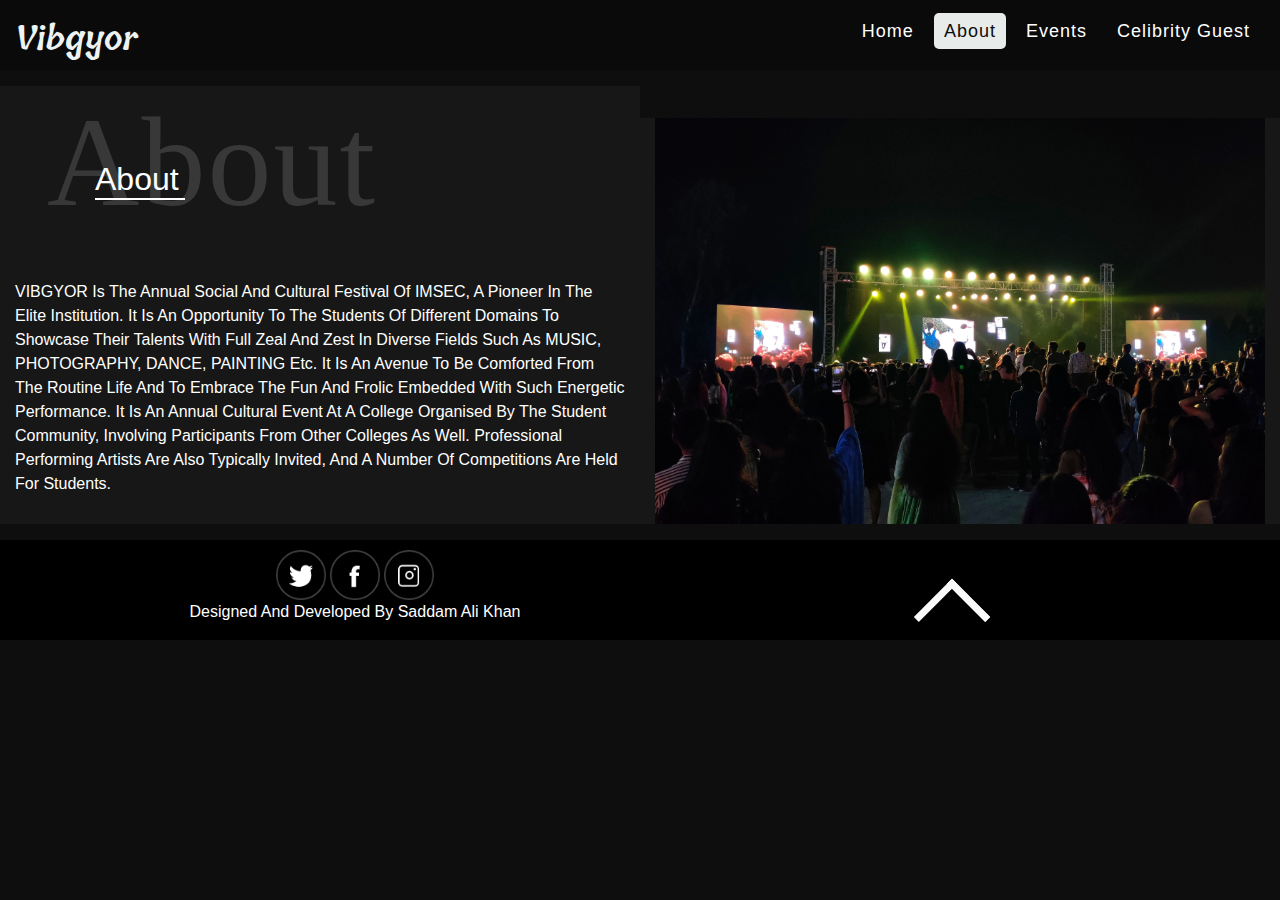
<file: about.html>
<!DOCTYPE html>
<html lang="en">

<head>
    <meta charset="UTF-8">
    <meta http-equiv="X-UA-Compatible" content="IE=edge">
    <meta name="viewport" content="width=device-width, initial-scale=1.0">
    <title>about</title>
    <link rel="stylesheet" href="./css/bootstrap.css">

    <link rel="stylesheet" href="vibgyor.css">
    <link rel="preconnect" href="https://fonts.gstatic.com">
    <link href="https://fonts.googleapis.com/css2?family=Great+Vibes&display=swap" rel="stylesheet">
    <link rel="preconnect" href="https://fonts.gstatic.com">
    <link href="https://fonts.googleapis.com/css2?family=Tillana:wght@600&display=swap" rel="stylesheet">
    <link rel="stylesheet" href="https://stackpath.bootstrapcdn.com/font-awesome/4.7.0/css/font-awesome.min.css"
        integrity="sha384-wvfXpqpZZVQGK6TAh5PVlGOfQNHSoD2xbE+QkPxCAFlNEevoEH3Sl0sibVcOQVnN" crossorigin="anonymous">
    
    <style>
        nav {
            background: #0a0a0a !important;
            color: rgb(5, 5, 5);
        }

        nav ul li a {
            color: white;
            font-size: 18px;
            letter-spacing: 1px;
            font-weight: 500;
            /* background-color: white; */
            padding: 8px 10px;
            border-radius: 5px;

        }

        nav ul li a:hover,
        nav ul li a.active {

            background-color: #e7ebea;
            color: rgb(14, 13, 13);
            transition: .7s;
            text-decoration: none;
        }

        nav .logo {
            font-size: 33px;
            color: #edf3f2 !important;
            font-weight: 600;
            font-family: 'Tillana', cursive;
        }
        @media (max-width: 900px) {
  nav ul {
    position: fixed;
    top: 64px;
    left: -100%;
    background: rgb(34, 33, 33);
    height: 100vh;
    width: 100%;
    display: block;
    text-align: center;
    transition: all 0.3s ease;
    z-index: 10;
  }

  .logo {
    padding-left: 0px;
    margin-left: -25px;
  }

  #click:checked ~ ul {
    left: 0;
  }
  nav ul li {
    margin: 30px 0px;
  }
  nav ul li a {
    font-size: 21px;
    display: block;
  }
  nav ul li a:hover,
  nav ul li a.active {
    background: none;
    color: orange;
    transition: 0.7s;
  }
  .name {
    width: 100% !important;
    padding: 8px 0 8px 40px;
    margin: 10px 0px;
  }
  .lock {
    padding-top: 18px !important;
  }
}
    </style>




</head>

<body>
    <section id="top2">

    </section>
    


        <nav>
            <div class="logo">
               vibgyor
            </div>
            <input type="checkbox" id="click">
            <label for="click" class="menu-btn">&#9776</label>
            <ul class="menu">
                <li><a href="vibgyor.html">home</a></li>
                <li><a href="about.html" class="active">about</a></li>
                <!-- <li><a href="team.html">team</a></li> -->

                <li><a href="event1.html">Events</a></li>
                <li><a href="timeline.html">celibrity guest</a></li>
            </ul>
        </nav>
        <section id="about">
            
            <div class="container-fluid">
                <div class="row ">
                    
                    
                    <div class="col-md-6 mt-md-3 mb-md-3 about-second">
                        <h1>about</h1>
                        <h2>about</h2>
                        <p>VIBGYOR is the annual social and cultural festival of IMSEC, a pioneer in the elite institution. It is an opportunity to the students of different domains to showcase their talents with full zeal and zest in diverse fields such as MUSIC, PHOTOGRAPHY, DANCE, PAINTING etc.

                            It is an avenue to be comforted from the routine life and to embrace the fun and frolic embedded with such energetic performance. It is an annual cultural event at a college organised by the student community, involving participants from other colleges as well. Professional performing artists are also typically invited, and a number of competitions are held for students.</p>
                    </div>
                    <div class="col-md-6 mt-5 mb-md-3 about-photo">
                        <img src="./images/about.jpeg" alt="">
                    </div>
                </div>   
            </div>     
        </section>
       
        <section id="footer">
            <div class="container">
                <div class="row">
                    <div class="col-md-6  footer1 ">
        
                        <div class="social">
                            <span>
                                <a href="https://twitter.com/Saddamk42605178"><img src="./images/tw.png" alt="" srcset=""></a>
                            </span>
                            <span>
                                <a href="https://www.facebook.com/profile.php?id=100040552720381"><img src="./images/fb.png" alt="" srcset=""></a>
                            </span>
                            <span>
                                <a href="https://www.instagram.com/saddu_06/"><img src="./images/ig.png" alt="" srcset=""></a>
                            </span>
                        </div>
                        <p>Designed and Developed by Saddam ali khan</p>
                    </div>
                    <div class="col-md-6 footer1">
                        <a href="#top2">
        
                            <div class="arrow">
                                
                            </div>
                        </a>
                        
                    </div>
                    
        
                </div>
            </div>
        
        
        </section>
         
</html>
</file>
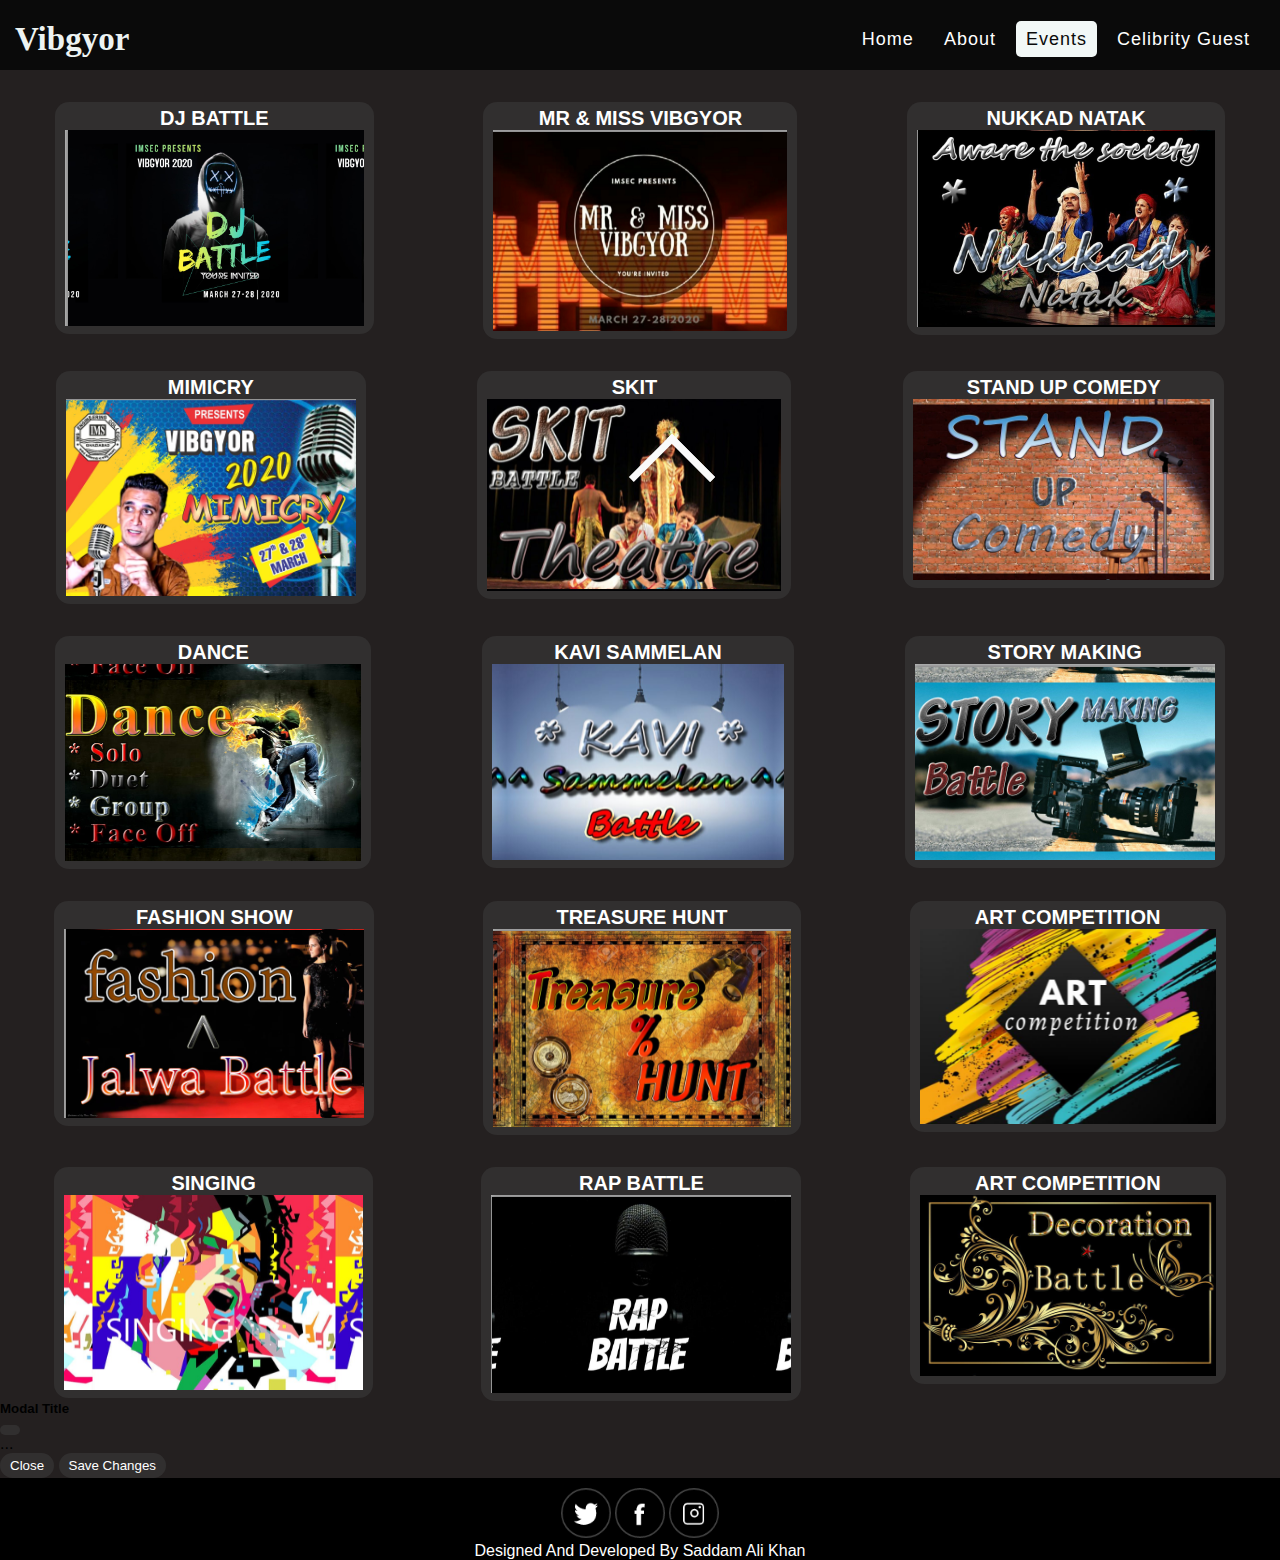
<file: event1.html>
<!DOCTYPE html>
<html lang="en">
<head>
  <meta charset="UTF-8">
  <meta http-equiv="X-UA-Compatible" content="IE=edge">
  <meta name="viewport" content="width=device-width, initial-scale=1.0">
  <title>Document</title>
<link href="https://cdn.jsdelivr.net/npm/bootstrap@5.1.1/dist/css/bootstrap.min.css" rel="stylesheet" integrity="sha384-F3w7mX95PdgyTmZZMECAngseQB83DfGTowi0iMjiWaeVhAn4FJkqJByhZMI3AhiU" crossorigin="anonymous">
<link rel="stylesheet" href="vibgyor.css">
</head>
<style>
  *{
    padding: 0;
    margin: 0;
  }
  body{
    background-color: rgb(36, 32, 32);
  }
  .container2{
    display: flex;
    flex-direction: row;
    justify-content: space-around;
    margin-top: 2rem;
  }
  button{
    background-color: rgb(49, 47, 47);
    border: none ;
    color: white;
    padding:5px 10px;
    border-radius: 14px;
  }
  button:hover{
    background-color: rgb(224, 216, 216);
    color: black !important;
   


    

  }
  @media (max-width: 720px) {
    .container2{
      flex-direction: column;
      justify-content: space-around;
      /* margin: 15px; */
      align-items: center;
    }
    .item-container{
      margin-top: 15px;
    }
    .item-container img{
      width: 100%;
    }
    
    nav ul li a:hover,
  nav ul li a.active {
    background: none;
    color: orange;
    transition: 0.7s;
  }
  

  }
  nav {
            background: #0a0a0a !important;
            color: rgb(5, 5, 5);
        }

        nav ul li a {
            color: white;
            font-size: 18px;
            letter-spacing: 1px;
            font-weight: 500;
            /* background-color: white; */
            padding: 8px 10px;
            border-radius: 5px;
            text-decoration: none;

        }


        nav .logo {
            font-size: 33px;
            color: #edf3f2 !important;
            font-weight: 600;
            font-family: 'Tillana', cursive;
        }
 
</style>
<body>
  <section id="top">

  </section>
  <nav >
    <div class="logo">
       vibgyor
    </div>
    <input type="checkbox" id="click">
    <label for="click" class="menu-btn">&#9776</label>
    <ul class="menu">
        <li><a href="vibgyor.html">home</a></li>
        <li><a href="about.html">about </a></li>
        <!-- <li><a href="team.html">team</a></li> -->

        <li><a href="event1.html" class="active">Events</a></li>
        <li><a href="timeline.html">celibrity guest</a></li>
    </ul>
</nav>
<div class="container">
  <div class="container2">
    <div class="item-container">
      <button type="button"  data-bs-toggle="modal" data-bs-target="#exampleModal">
        <h2> DJ BATTLE</h2>
        <img src="./images/Screenshot (87).png" alt="" srcset="">
 
      </button>
    </div>
    <div class="item-container">
      <button type="button"  data-bs-toggle="modal" data-bs-target="#exampleModal">
        <h2>MR & MISS VIBGYOR</h2>
        <img src="./images/Screenshot (89).png" style="width: 100%;" alt="">
 
      </button>
    </div>
    <div class="item-container">
      <button type="button"  data-bs-toggle="modal" data-bs-target="#exampleModal">
        <h2>NUKKAD NATAK</h2>
        <img src="./images/Screenshot (90).png" style="width: 100%;" alt="">
 
      </button>
    </div>
   
  </div>
  
  <div class="container2">
    <div class="item-container">
      <button type="button"  data-bs-toggle="modal" data-bs-target="#exampleModal">
        <h2> MIMICRY</h2>
        <img src="./images/Screenshot (91).png" alt="" srcset="">
 
      </button>
    </div>
    <div class="item-container">
      <button type="button"  data-bs-toggle="modal" data-bs-target="#exampleModal">
        <h2> SKIT</h2>
        <img src="./images/Screenshot (92).png" alt="" srcset="">
 
      </button>
    </div>
    <div class="item-container">
      <button type="button"  data-bs-toggle="modal" data-bs-target="#exampleModal">
        <h2>STAND UP COMEDY</h2>
        <img src="./images/Screenshot (93).png" style="width: 100%;" alt="">
 
      </button>
    </div>
   
  </div>
  <div class="container2">
    <div class="item-container">
      <button type="button"  data-bs-toggle="modal" data-bs-target="#exampleModal">
        <h2> DANCE</h2>
        <img src="./images/Screenshot (94).png" alt="" srcset="">
 
      </button>
    </div>
    <div class="item-container">
      <button type="button"  data-bs-toggle="modal" data-bs-target="#exampleModal">
        <h2>KAVI SAMMELAN</h2>
        <img src="./images/Screenshot (95).png" alt="" srcset="">
 
      </button>
    </div>
    <div class="item-container">
      <button type="button"  data-bs-toggle="modal" data-bs-target="#exampleModal">
        <h2> STORY MAKING
        </h2>
        <img src="./images/Screenshot (96).png" style="width: 100%;" alt="">
 
      </button>
    </div>
   
  </div>
  <div class="container2">
    <div class="item-container">
      <button type="button"  data-bs-toggle="modal" data-bs-target="#exampleModal">
        <h2> FASHION SHOW</h2>
        <img src="./images/Screenshot (97).png" alt="" srcset="">
 
      </button>
    </div>
    <div class="item-container">
      <button type="button"  data-bs-toggle="modal" data-bs-target="#exampleModal">
        <h2>TREASURE HUNT</h2>
        <img src="./images/Screenshot (98).png" alt="" srcset="">
 
      </button>
    </div>
    <div class="item-container">
      <button type="button"  data-bs-toggle="modal" data-bs-target="#exampleModal">
        <h2> ART COMPETITION
        </h2>
        <img src="./images/Screenshot (99).png" style="width: 100%;" alt="">
 
      </button>
    </div>
   
  </div>
  
  <div class="container2">
    <div class="item-container">
      <button type="button"  data-bs-toggle="modal" data-bs-target="#exampleModal">
        <h2> SINGING</h2>
        <img src="./images/Screenshot (100).png" alt="" srcset="">
 
      </button>
    </div>
    <div class="item-container">
      <button type="button"  data-bs-toggle="modal" data-bs-target="#exampleModal">
        <h2>RAP BATTLE</h2>
        <img src="./images/Screenshot (101).png" alt="" srcset="">
 
      </button>
    </div>
    <div class="item-container">
      <button type="button"  data-bs-toggle="modal" data-bs-target="#exampleModal">
        <h2> ART COMPETITION
        </h2>
        <img src="./images/Screenshot (102).png" style="width: 100%;" alt="">
 
      </button>
    </div>
   
  </div>
  
</div>


<!-- Modal -->
<div class="modal fade" id="exampleModal" tabindex="-1" aria-labelledby="exampleModalLabel" aria-hidden="true">
  <div class="modal-dialog">
    <div class="modal-content">
      <div class="modal-header">
        <h5 class="modal-title" id="exampleModalLabel">Modal title</h5>
        <button type="button" class="btn-close" data-bs-dismiss="modal" aria-label="Close"></button>
      </div>
      <div class="modal-body">
        ...
      </div>
      <div class="modal-footer">
        <button type="button" class="btn btn-secondary" data-bs-dismiss="modal">Close</button>
        <button type="button" class="btn btn-primary">Save changes</button>
      </div>
    </div>
  </div>
</div>

<section id="footer">
  <div class="container">
      <div class="row">
          <div class="col-md-6  footer1 ">

              <div class="social">
                  <span>
                      <a href="https://twitter.com/Saddamk42605178"><img src="./images/tw.png" alt="" srcset=""></a>
                  </span>
                  <span>
                      <a href="https://www.facebook.com/profile.php?id=100040552720381"><img src="./images/fb.png" alt="" srcset=""></a>
                  </span>
                  <span>
                      <a href="https://www.instagram.com/saddu_06/"><img src="./images/ig.png" alt="" srcset=""></a>
                  </span>
              </div>
              <p>Designed and Developed by Saddam ali khan</p>
          </div>
          <div class="col-md-6 footer1">
              <a href="#top">

                  <div class="arrow">
                      
                  </div>
              </a>
              
          </div>
          

      </div>
  </div>


</section>

  
</body>
<script src="https://cdn.jsdelivr.net/npm/bootstrap@5.1.1/dist/js/bootstrap.bundle.min.js" integrity="sha384-/bQdsTh/da6pkI1MST/rWKFNjaCP5gBSY4sEBT38Q/9RBh9AH40zEOg7Hlq2THRZ" crossorigin="anonymous"></script>
</html>
</file>
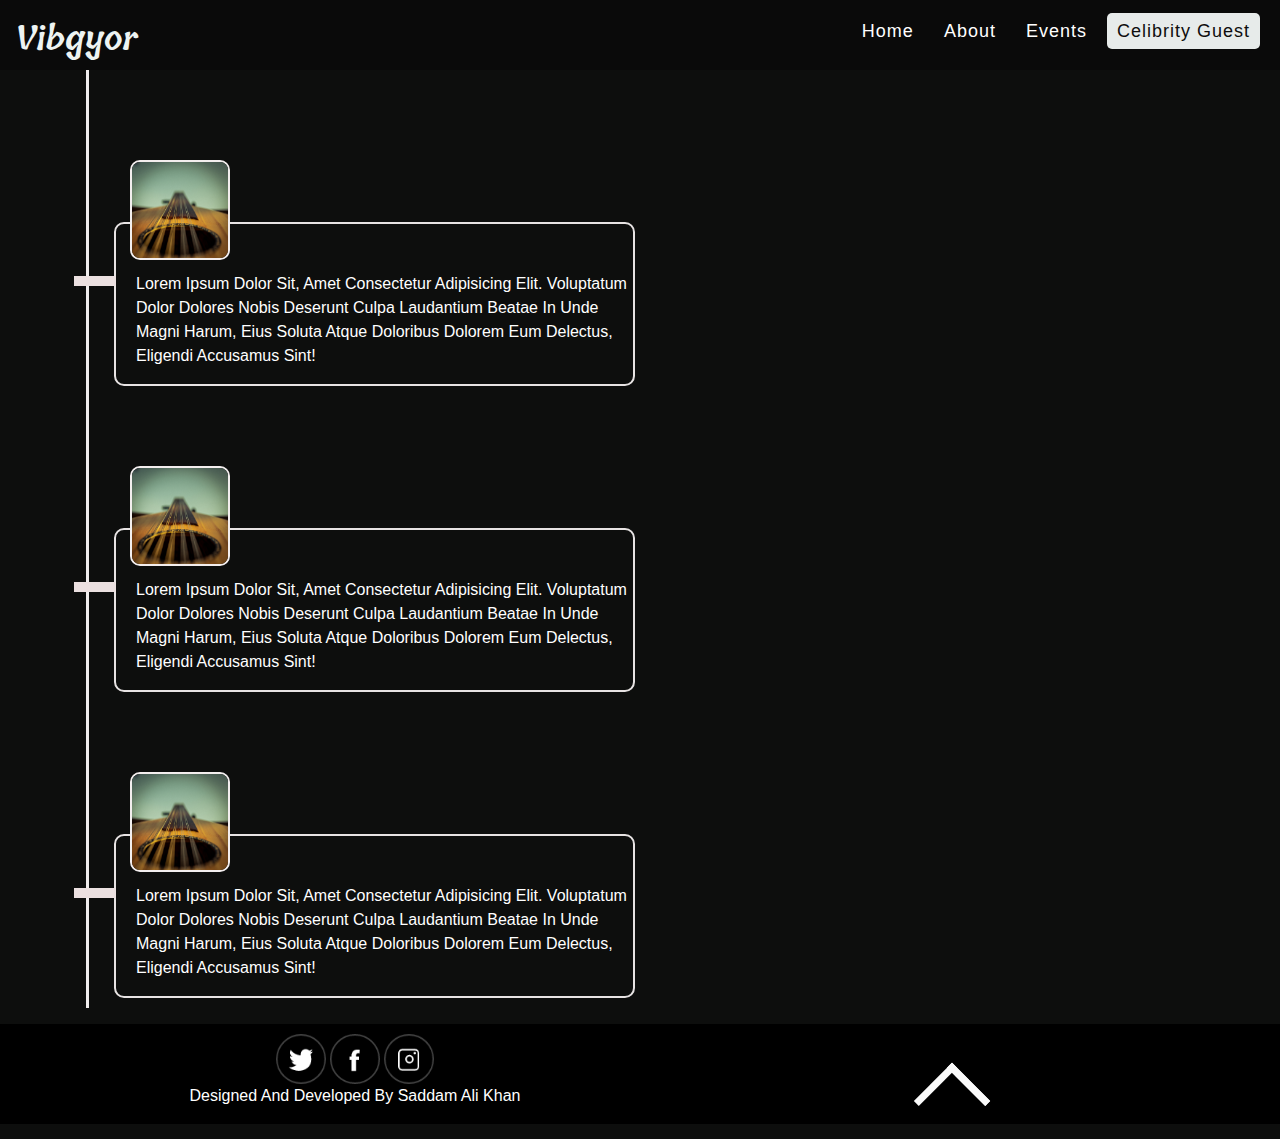
<file: timeline.html>
<!DOCTYPE html>
<html lang="en">
  <head>
    <meta charset="UTF-8" />
    <meta http-equiv="X-UA-Compatible" content="IE=edge" />
    <meta name="viewport" content="width=device-width, initial-scale=1.0" />
    <link rel="stylesheet" href="./css/bootstrap.css">
    
    <link rel="stylesheet" href="vibgyor.css">
    <!-- <link rel="stylesheet" href="navigation.css"> -->
    <link rel="preconnect" href="https://fonts.gstatic.com">
    <link href="https://fonts.googleapis.com/css2?family=Great+Vibes&display=swap" rel="stylesheet">
    <link rel="preconnect" href="https://fonts.gstatic.com">
    <link href="https://fonts.googleapis.com/css2?family=Tillana:wght@600&display=swap" rel="stylesheet">
    <link rel="stylesheet" href="https://stackpath.bootstrapcdn.com/font-awesome/4.7.0/css/font-awesome.min.css" integrity="sha384-wvfXpqpZZVQGK6TAh5PVlGOfQNHSoD2xbE+QkPxCAFlNEevoEH3Sl0sibVcOQVnN" crossorigin="anonymous">
    <!-- <link rel="stylesheet" href="path/to/font-awesome/css/font-awesome.min.css"> -->

    
    
    <!-- <link rel="stylesheet" href="./css/bootstrap.css"> -->
    <title>vibgyor</title>
  </head>
  <style>
     

        
     
        

    nav {
            background: #0a0a0a !important;
            color: rgb(5, 5, 5);
        }

        nav ul li a {
            color: white;
            font-size: 18px;
            letter-spacing: 1px;
            font-weight: 500;
            /* background-color: white; */
            padding: 8px 10px;
            border-radius: 5px;

        }

        nav ul li a:hover,
        nav ul li a.active {

            background-color: #e7ebea;
            color: rgb(14, 13, 13);
            transition: .7s;
            text-decoration: none;
        }

        nav .logo {
            font-size: 33px;
            color: #edf3f2 !important;
            font-weight: 600;
            font-family: 'Tillana', cursive;
        }
      .image img{
          width: 100px;
          height: 100px;
          position: relative;
          top: 5rem;
          left: 1rem;
          border-radius: 10%;
          border: 2px solid rgb(243, 238, 238);
          padding: 0;
          
      }
      .arrow2{
        width: 2.6rem;        height: 10px;
        /* padding: 10px; */
        background-color: rgb(235, 224, 224);
     
        position: relative;
        top: 4rem;
        left: -2.5rem;
        color: rgb(233, 227, 227);
        
      }
      .text{
          border: 2px solid rgb(231, 227, 227);
          padding-top: 3rem;
          padding-left: 20px;
          border-radius: 10px;
      

      }
      ul li {
          list-style: none;
      }
      .lborder{
        border-left: 3px solid rgb(240, 237, 237);
        padding: 10px;
        margin-left: 1rem;
      }
      @media (max-width: 720px) {
        nav ul li a:hover,
      nav ul li a.active {
         background: none;
           color: orange;
       transition: 0.7s;
  }
}
  
    
        
    
      

  </style>
  <body>
    <nav id="homebar">
      <div class="logo">
          vibgyor
      </div>
      <input type="checkbox" id="click">
      <label for="click" class="menu-btn">&#9776</label>
      <ul class="menu">
          <li><a href="vibgyor.html">home</a></li>
          <li><a href="about.html">about </a></li>
          <!-- <li><a href="team.html">team</a></li> -->
  
          <li><a href="event1.html">Events</a></li>
          <li><a href="timeline.html" class="active">celibrity guest</a></li>
      </ul>
  </nav>
    <section >
      <div class="container">
        <div class="row">
            <ul class="lborder">
                <li>
                
                    
                <div class="col-md-6  image">
                    <img src="guitar.jpg" alt="" srcset="" />
                    <div class="arrow2"></div>
                    <div class="text">
        
                        <p>
                          Lorem ipsum dolor sit, amet consectetur adipisicing elit.
                          Voluptatum dolor dolores nobis deserunt culpa laudantium beatae in
                          unde magni harum, eius soluta atque doloribus dolorem eum
                          delectus, eligendi accusamus sint!
                        </p>
                    </div>
                  </div>
                </li>
                <li>
                    
                <div class="col-md-6  image">
                    <img src="guitar.jpg" alt="" srcset="" />
                    <div class="arrow2"></div>

                    <div class="text">
        
                        <p>
                          Lorem ipsum dolor sit, amet consectetur adipisicing elit.
                          Voluptatum dolor dolores nobis deserunt culpa laudantium beatae in
                          unde magni harum, eius soluta atque doloribus dolorem eum
                          delectus, eligendi accusamus sint!
                        </p>
                    </div>
                  </div>
                </li>
                <li>
                    
                <div class="col-md-6  image">
                    <img src="guitar.jpg" alt="" srcset="" />
                    <div class="arrow2"><a href=""></a></div>

                    <div class="text">
        
                        <p>
                          Lorem ipsum dolor sit, amet consectetur adipisicing elit.
                          Voluptatum dolor dolores nobis deserunt culpa laudantium beatae in
                          unde magni harum, eius soluta atque doloribus dolorem eum
                          delectus, eligendi accusamus sint!
                        </p>
                    </div>
                  </div>
                </li>
            </ul>
            
    </div>
      </div>
   
    
  
  
  </section>
  <section id="footer">
    <div class="container">
        <div class="row">
            <div class="col-md-6  footer1 ">

                <div class="social">
                    <span>
                        <a href="https://twitter.com/Saddamk42605178"><img src="./images/tw.png" alt="" srcset=""></a>
                    </span>
                    <span>
                        <a href="https://www.facebook.com/profile.php?id=100040552720381"><img src="./images/fb.png" alt="" srcset=""></a>
                    </span>
                    <span>
                        <a href="https://www.instagram.com/saddu_06/"><img src="./images/ig.png" alt="" srcset=""></a>
                    </span>
                </div>
                <p>Designed and Developed by Saddam ali khan</p>
            </div>
            <div class="col-md-6 footer1">
                <a href="#homebar">

                    <div class="arrow">
                        
                    </div>
                </a>
                
            </div>
            

        </div>
    </div>


</section>
 
  </body>
</html>
</file>
<file: vibgyor.css>
html{
  scroll-behavior: smooth;
}

* {
  margin: 0;
  padding: 0;
  box-sizing: border-box;
  font-family: sans-serif;
  text-transform: capitalize;
}
h1,
h2 {
  /* color: white; */
}
p {
  color: white;
}
body {
  background: #0d0e0d;
}
/* navigation starts here */
label {
  color: black;
  font-family: cursive;
}
nav {
  height: 70px;
  padding: 0;
  margin: 0;
  background: none;
  display: flex;
  align-items: center;
  justify-content: space-between;
  padding: 9px 15px 0px 15px;}
nav ul {
  display: flex;
  list-style: none;
  z-index: 10;
}
nav ul li {
  margin: 0px 5px;
}
nav ul li a {
  color: white;
  font-size: 18px;
  letter-spacing: 1px;
  font-weight: 500;
  /* background-color: white; */
  padding: 8px 10px;
  border-radius: 5px;
}
.main2 {
  background-color: #e6f2b5 !important;
  /* border: 1px solid black; */
}

nav ul li a:hover,
nav ul li a.active {
  background-color: #f2f8f7;
  color: rgb(10, 10, 10);
  transition: 0.7s;
  text-decoration: none;
}
nav .logo {
  font-size: 33px;
  color: white !important;
  font-weight: 600;
  font-family: "Tillana", cursive;
}
.menu-btn {
  display: none;
}
#click {
  display: none !important;
}
/* ---------------mediascreen here---------------- */
@media (max-width: 900px) {
  nav{
    background-color:rgb(15, 15, 15) ;
    /* scroll-behavior: none; */
    padding-left: 40px;
    padding-bottom: 12px;

    
    /* position: fixed; */
  }
  nav ul {
    position: fixed;
    top: 64px;
    left: -100%;
    background: rgb(8, 8, 8);
    height: 100vh;
    width: 100%;
    display: block;
    text-align: center;
    transition: all 0.3s ease;
    z-index: 2;
  }

  .logo {
    padding-left: 0px;
    margin-left: -25px;
  }

  #click:checked ~ ul {
    left: 0;
    background: rgb(34, 33, 33);

  }
  nav ul li {
    margin: 30px 0px;
  }
  nav ul li a {
    font-size: 21px;
    display: block;
  }
  nav ul li a:hover,
  nav ul li a.active {
    background: none;
    color: orange;
    transition: 0.7s;
  }
  .name {
    width: 100% !important;
    padding: 8px 0 8px 40px;
    margin: 10px 0px;
  }
  .lock {
    padding-top: 18px !important;
  }

  .input-name {
    margin: 20px auto;
  }
  .input-name span {
    margin: 20px 0 !important;
  }
  .about-second h1 {
    font-size: 5rem !important;
    position: relative;
    top: 0px;
    left: 10px;
    color: #80808052;
    letter-spacing: 2px;
    font-family: cursive;
    padding: 0%;
    margin: 0;
    width: 5rem;
  }
  .about-second h2 {
    position: relative !important;
    top: -3.5rem !important;
  }
  .menu-btn {
    font-size: 29px;
    color: #f5f8f8;
    display: block;
    /* margin-left: 2rem !important; */
    padding: 0px;
  }
}
@media (max-width: 720px) {
  #home-page h1 {
    font-size: 5rem !important;
    color: white;
    display: flex;
    /* text-align: center; */
    /* justify-content: space-around; */
    /* align-items: center; */
    margin-top: 8rem;
  }

  #home-page p {
    color: white;
    font-family: cursive;
    font-size: 1rem !important;
  }
  .schedule {
    margin: 6px 6px !important;
  }
}

/* homepage starting here - -------------------------- */
#home-page {
  background: linear-gradient(rgba(0, 0, 0, 0.5), rgba(0, 0, 0, 0.5)),
    url("./images/homepage.jpg");
  /* background: linear-gradient((rgba(0,0,0,.6),rgba(22, 22, 22, 0.6),url(guitar.jpg)); */

  background-size: cover;
  height: 100vh;
  width: 100%;
  background-repeat: no-repeat;
  background-position: center;
}
.title-box {
  display: flex;
  justify-content: center;
  align-items: center;
  margin-top: 3rem;
  text-align: center;
}
.title {
  display: flex;
  flex-direction: column;
}

#home-page h1 {
  font-size: 10rem;
  color: white;
  display: flex;
  /* text-align: center; */
  /* justify-content: space-around; */
  /* align-items: center; */
  /* margin-top: 3rem; */
}
#home-page p {
  color: white;
  font-family: cursive;
  font-size: 2rem;
}
/* --------------------------------------------gallery styling starts from here -------------------------*/
#gallery {
  text-align: center;
  color: white;
}
#gallery h1 {
  margin-bottom: 2rem;
}
#video-gallery h1 {
  margin: 1rem 0;
}
#video-gallery {
  text-align: center;
}
.image a {
  width: 400px;
  height: 300px;
}

.image img {
  width: 100%;
  margin-bottom: 2rem;
  transition: 0.2s;
}
.image img:hover {
  transform: scale(1.1);
}
/*------------------------------- about------------------- */
.about-heading {
  display: flex;
  flex-direction: column;
  justify-content: center;
  text-align: center;
  margin-top: 1rem;
}
.about-second h1 {
  font-size: 8rem;
  position: relative;
  top: 0px;
  left: 2rem;
  color: #80808052;
  letter-spacing: 2px;
  font-family: cursive;
  padding: 0;
  margin: 0px !important;
  display: block;
}
.about-second h2 {
  position: relative;
  top: -5rem;
  left: 5rem;
  border-bottom: 2px solid;
  width: 5.6rem;
  padding: 0;
  margin: 0px !important;
}
.about-second {
  background-color: #161716;
  color: white;
}
.about-photo img {
  width: 100% !important;
  margin: 0px;
  padding: 0px;
  /* border:7px solid rgb(119, 108, 108) */
}
.about-photo {
  background: ("./images/robert-katzki-GlG2C3HnAdw-unsplash.jpg");

  background-size: cover;
  background-position: center;
  background-color: #161716;
}
/* ...........................schedule styling here ...................................*/
#event {
  text-align: center;
  margin-top: 1rem;
}
.sch-btn{
  width: 100px;
  text-align: center;margin: auto;
  padding: 2px;
  border: none;
  color: #141414;
  background-color: #febd69;
  text-transform: capitalize;
}
.event img {
  width: 100%;
  border: 2px solid rgb(230, 223, 223);
}
.event {
  text-align: center;
  margin-top: 2rem !important;
}
.event h2 {
  font-size: 24px;
}
/* schedule------------- */
.schedule {
  display: flex;
  flex-direction: column;
  justify-content: center;
  text-align: center;
  cursor: pointer;
  padding: 10px 0px;
  box-sizing: border-box;
  /* box-shadow: 0px 3px 4px rgba(0, 0, 0, 0.61); */
  background-color: #101112;
  transition: 0.3s;
  color: #febd69;
  /* border-left: 2px solid white; */
}
.schedule:hover {
  /* transform: translateY(-14px); */
  /* box-shadow: -1px -2px 6px rgba(0, 0, 0, 0.377); */
  /* border-left: none; */
  /* background: black; */
}
.fa {
  font-size: 3rem !important;
  text-align: center;
  color: #0a0a0a;
  /* border: 1px solid white; */
  width: 100px;
  margin: auto;
  padding: 25px 0px;
  border-radius: 49%;
  background-color: #f5f1ec;
}
.schedule h2 {
  color: #dadada;
}
.schedule input {
  width: 100px;
  color: #febd69 !important;
  background-color: rgb(17, 16, 16);
  outline: none;
  border: 1px solid#febd69;
  margin: auto;
}
#schedule-page {
  background-color: #dad6d6;
}
.schedule{
    margin:  25px 0 ;
}
/* ----footer--- */
#footer span img{
  height: 50px;
  width: 50px;
  align-items: center;
  margin-top: 10px;
  
}
/* .detail{
  background-color: rgba(64, 224, 208, 0.267);
  padding: 10px;
  width: 90%;
  margin-bottom: 10%;
  text-align: justify;
  width: 350px; */


.footer1{
  display: flex;
  flex-direction: column;
  /* justify-content: space-between !important; */
  /* justify-content: space-around; */
  
  background-color: black;
  text-align: center;
}
#footer{
  background-color: black;
}


div.arrow {
  width: 6vmin;
  height: 6vmin;
  box-sizing: border-box;
  position: absolute;
  left: 50%;
  top: 50%;
  transform: rotate(-45deg);
  /* background-color: #0a0a0a; */
}
div.arrow::before {
  content: "";
  width: 100%;
  height: 100%;
  border-width: 0.8vmin 0.8vmin 0 0;
  border-style: solid;
  border-color: #fafafa;
  transition: 0.2s ease;
  display: block;
  transform-origin: 100% 0;
}
div.arrow:after {
  content: "";
  float: left;
  position: relative;
  top: -100%;
  width: 100%;
  height: 100%;
  border-width: 0 0.8vmin 0 0;
  border-style: solid;
  border-color: #fafafa;
  transform-origin: 100% 0;
  transition: 0.2s ease;
}
div.arrow:hover::after {
  transform: rotate(45deg);
  border-color: orange;
  height: 120%;
}
div.arrow:hover::before {
  border-color: orange;
  transform: scale(0.8);
}
</file>
